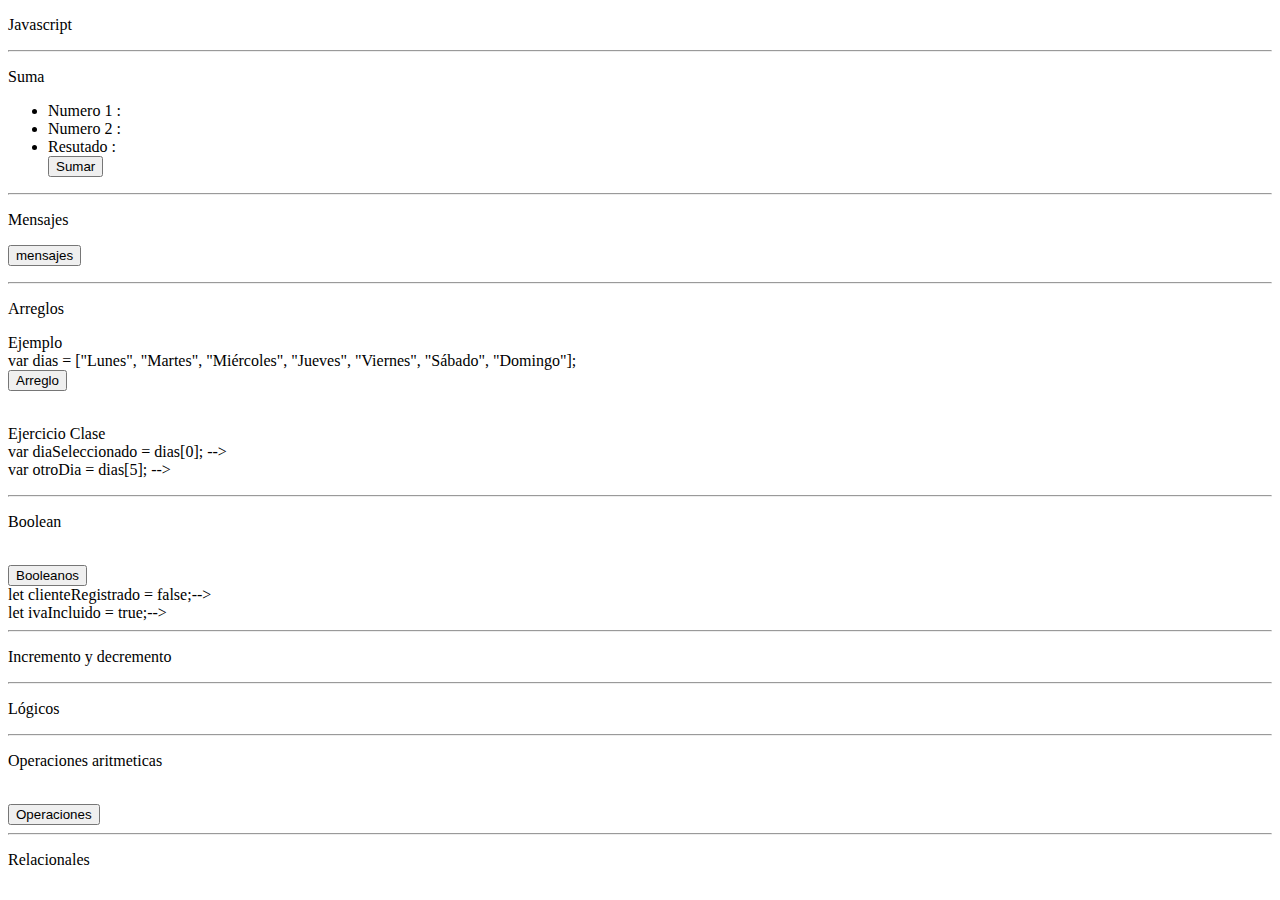
<file: js/index.html>
<!DOCTYPE html>

<html>

<head>

<meta charset="utf-8" />

<meta http-equiv="X-UA-Compatible" content="IE=edge">

<title>Test</title>

<meta name="viewport" content="width=device-width, initial-scale=1">

<!--<link rel="stylesheet" type="text/css" media="screen" href="main.css" />-->

<!--<script src="main.js"></script>-->

<style>

#l1{

color: green;

}

#l2{

color: rgb(133, 105, 16);

}

#l3{

color: blue;

}

</style>

<script type="text/javascript">

function sumar (){

let numero1 = prompt('Ingrese el numero 1 a sumar');

let numero2 = prompt('Ingrese el numero 2 a sumar');

let resultado = parseInt(numero1) + parseInt(numero2);

//alert('Resultado : '+ resultado);

document.getElementById("l1").innerHTML = numero1; 

document.getElementById("l2").innerHTML = numero2; 

document.getElementById("l3").innerHTML = resultado; 

}

function mensajes(){

let mensaje = "Bienvenido a nuestro sitio web";

let nombreProducto = 'Producto ABC';

let letraSeleccionada = 'c';

//

let texto1 = "Una frase con 'comillas simples' dentro";

let texto2 = 'Una frase con "comillas dobles" dentro';

//

let texto3 = 'Una frase con \'comillas simples\' dentro';

let texto4 = "Una frase con \"comillas dobles\" dentro";



//

alert(mensaje);

alert(nombreProducto);

alert(letraSeleccionada);

//

alert(texto1);

alert(texto2);

//

alert(texto3);

alert(texto4);

document.getElementById("mensajes").innerHTML = mensaje +"<br><br>"+

nombreProducto+"<br><br>"+

letraSeleccionada+"<br><br>"+

texto1+"<br><br>"+

texto2+"<br><br>"+

texto3+"<br><br>"+

texto4+"<br><br>"; 




}

function arreglos(){

let dato = '';

var dias = ["Lunes", "Martes", "Miércoles", "Jueves", "Viernes", "Sábado", "Domingo"];

for (i in dias) {

dato = dato + dias[i] + ' | ';

}

document.getElementById("verarreglo").innerHTML = dato;

//

let diaSeleccionado = dias[0]; // diaSeleccionado = "Lunes"

let otroDia = dias[5]; 

document.getElementById("diaselec").innerHTML = diaSeleccionado; 

document.getElementById("otroDia").innerHTML = otroDia; 

}



function booleanos(){

let clienteRegistrado = false;

let ivaIncluido = true;

//

document.getElementById("verbool1").innerHTML = clienteRegistrado;

document.getElementById("verbool2").innerHTML = ivaIncluido;


}

function operacionesaritmeticas(){

var numero1 = 10;

var numero2 = 5;


resultado = numero1 / numero2; // resultado = 2

alert(resultado);

resultado = 3 + numero1; // resultado = 13

alert(resultado);

resultado = numero2 - 4; // resultado = 1

alert(resultado);

resultado = numero1 * numero2; // resultado = 50

alert(resultado);



//

/* 

var numero1 = 10;

var numero2 = 5;

resultado = numero1 % numero2; // resultado = 0

alert(resultado);



//

numero1 = 9;

numero2 = 5;

resultado = numero1 % numero2; // resultado = 4

alert(resultado);



//

var numero1 = 5;

numero1 += 3; // numero1 = numero1 + 3 = 8

alert(numero1)

numero1 -= 1; // numero1 = numero1 - 1 = 4

alert(numero1)

numero1 *= 2; // numero1 = numero1 * 2 = 10

alert(numero1)

numero1 /= 5; // numero1 = numero1 / 5 = 1

alert(numero1)

numero1 %= 4; // numero1 = numero1 % 4 = 1

*/



}

</script>

</head>

<body>

<p>Javascript</p>

<hr>

<p>Suma</p>

<ul>

<li>Numero 1 : <label id="l1"></label></li>

<li>Numero 2 : <label id="l2"></label></li>

<li>Resutado : <label id="l3"></label></li>

<input type="button" name="btnSuma" id="btnSuma" value="Sumar" onclick="sumar()">

</ul>

<hr>

<p>Mensajes</p>

<input type="button" name="btnMen" id="btnMen" value="mensajes" onclick="mensajes()">

<p id="mensajes"></p>

<hr>

<p>Arreglos</p>

Ejemplo<br>

var dias = ["Lunes", "Martes", "Miércoles", "Jueves", "Viernes", "Sábado", "Domingo"];

<br>

<input type="button" name="btnArreglo" id="btnArreglo" value="Arreglo" onclick="arreglos()">

<br>

<label id="verarreglo"></label>

<br>

<p>Ejercicio Clase<br>

var diaSeleccionado = dias[0]; --> <label id="diaselec"></label>

<br>

var otroDia = dias[5]; --><label id="otroDia"></label>

</p>

<hr>

<p>Boolean</p>

<br>

<input type="button" name="btnBool" id="btnBool" value="Booleanos" onclick="booleanos()">

<br>

let clienteRegistrado = false;--> <label id="verbool1"></label><br>

let ivaIncluido = true;--> <label id="verbool2"></label>

<hr> 

<p>Incremento y decremento</p>



<hr> 

<p>Lógicos</p> 

<hr> 

<p>Operaciones aritmeticas</p>

<br>

<input type="button" name="btnOper" id="btnOper" value="Operaciones" onclick="operacionesaritmeticas()">

<br>

<hr>

<p>Relacionales</p>

</body>

</html>
</file>
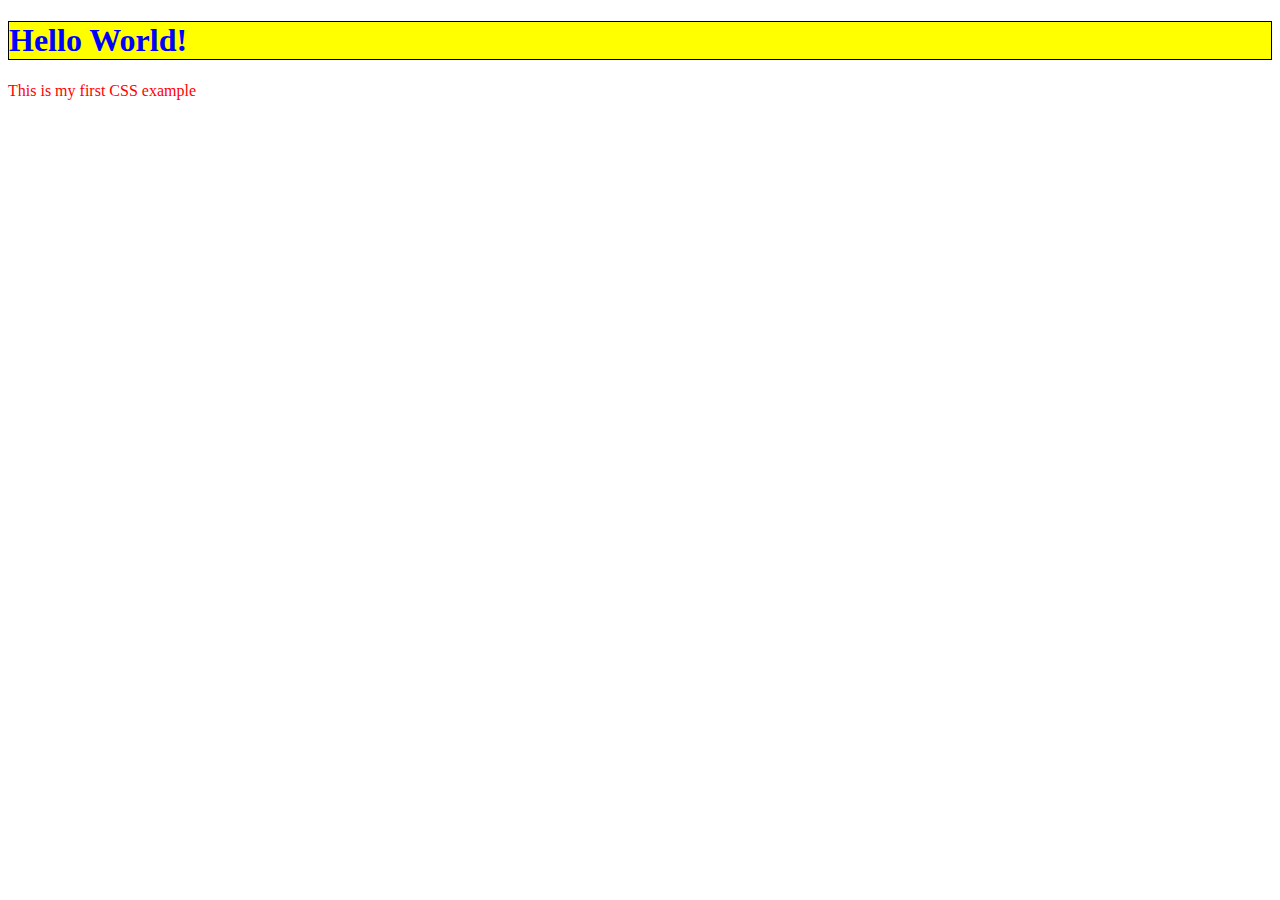
<file: js/index1.html>
<!DOCTYPE html>
<html>
  <head>
    <meta charset="utf-8">
    <title>My CSS experiment</title>
    <link rel="stylesheet" href="style.css">
  </head>
  <body>
    <h1>Hello World!</h1>
    <p>This is my first CSS example</p>
  </body>
</html>
</file>
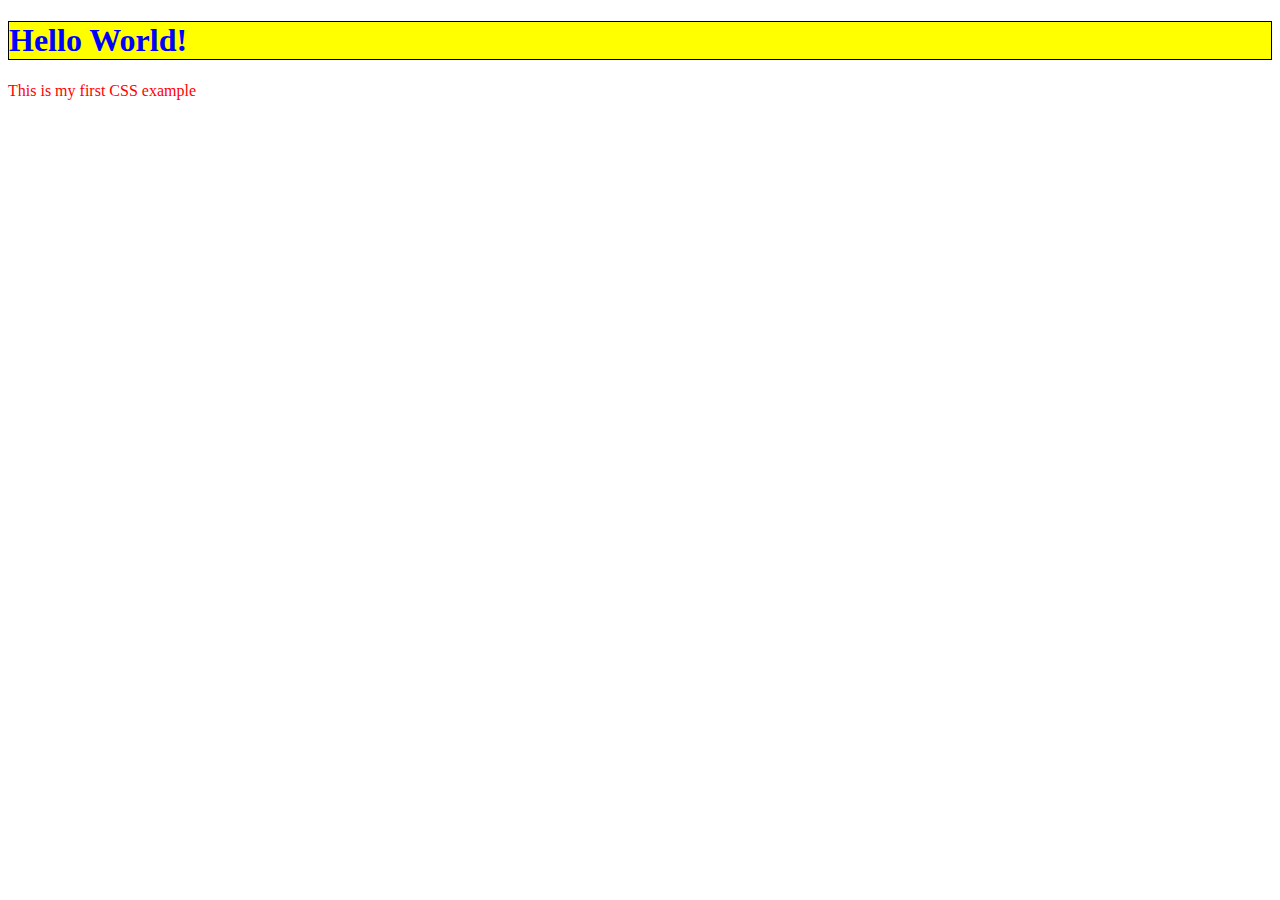
<file: js/index2.html>
<!DOCTYPE html>
<html>
  <head>
    <meta charset="utf-8">
    <title>My CSS experiment</title>
    <style>
      h1 {
        color: blue;
        background-color: yellow;
        border: 1px solid black;
      }

      p {
        color: red;
      }
    </style>
  </head>
  <body>
    <h1>Hello World!</h1>
    <p>This is my first CSS example</p>
  </body>
</html>
</file>
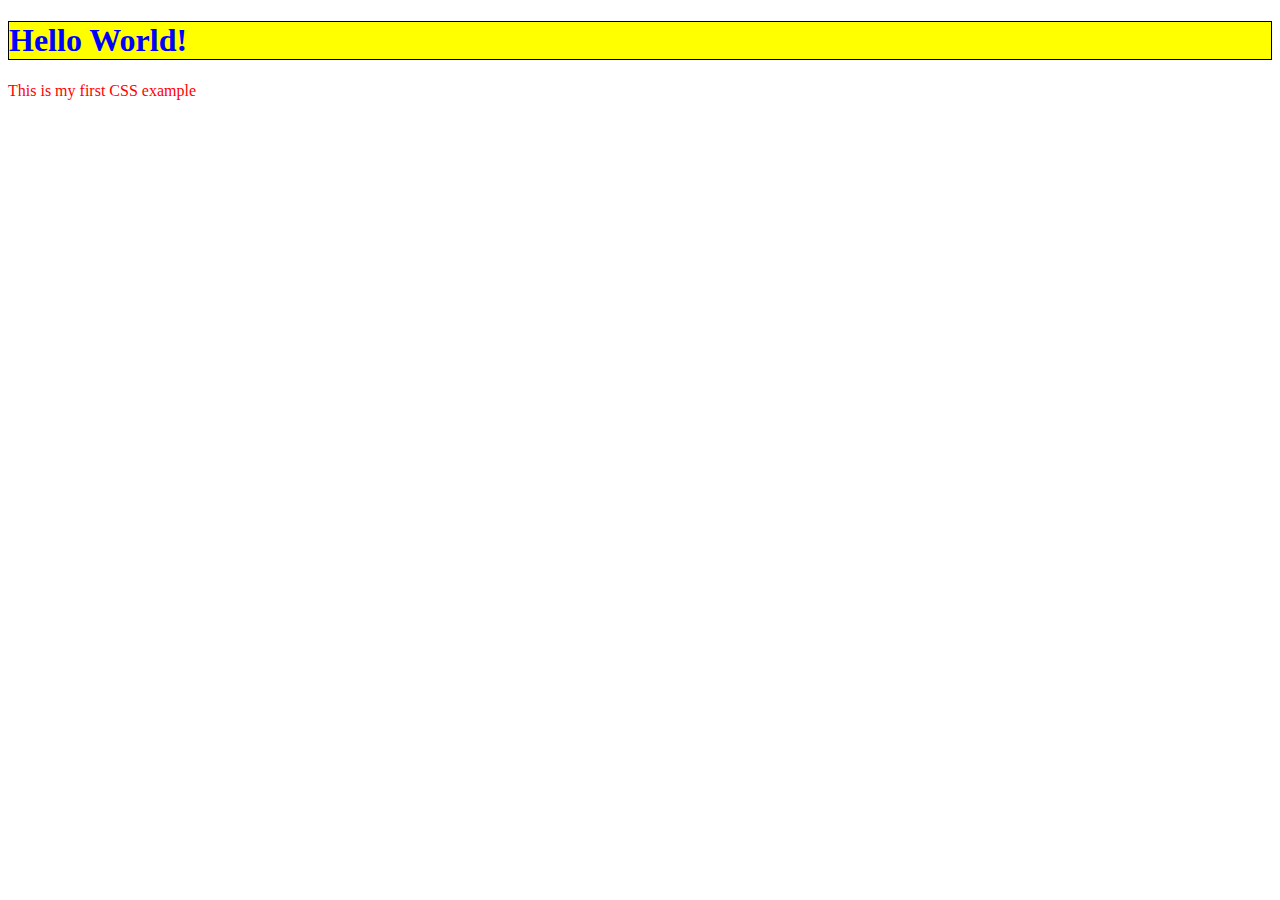
<file: js/index3.html>
<!DOCTYPE html>
<html>
  <head>
    <meta charset="utf-8">
    <title>My CSS experiment - Nicolas</title>
  </head>
  <body>
    <h1 style="color: blue;background-color: yellow;border: 1px solid black;">Hello World!</h1>
    <p style="color:red;">This is my first CSS example</p>
  </body>
</html>
</file>
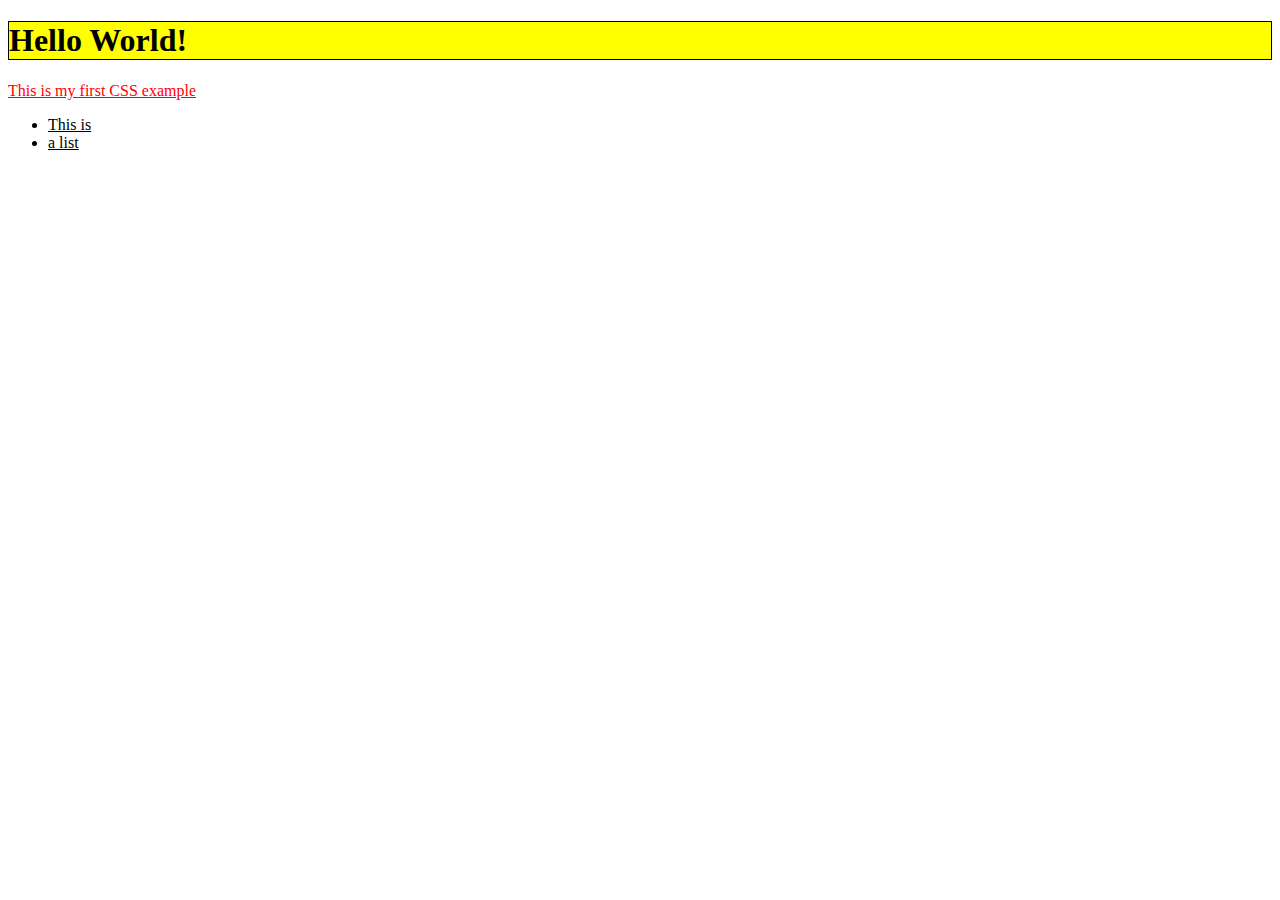
<file: js/index4.html>
<!DOCTYPE html>
<html>
  <head>
    <meta charset="utf-8">
    <title>My CSS experiment - Nicolas 1</title>
    <link rel="stylesheet" href="style2.css">
  </head>
  <body>
    <h1>Hello World!</h1>
    <p>This is my first CSS example</p>

    <ul>
      <li>This is</li>
      <li>a list</li>
    </ul>
  </body>
</html>
</file>
<file: js/style.css>
h1 {
    color: blue;
    background-color: yellow;
    border: 1px solid black;
  }
  
  p {
    color: red;
  }
</file>
<file: js/style2.css>
h1 {
    colour: blue;
    background-color: yellow;
    border: 1px solid black;
  }
  
  p {
    color: red;
  }
  
  p, li {
    text-decoration: underline;
  }
</file>
